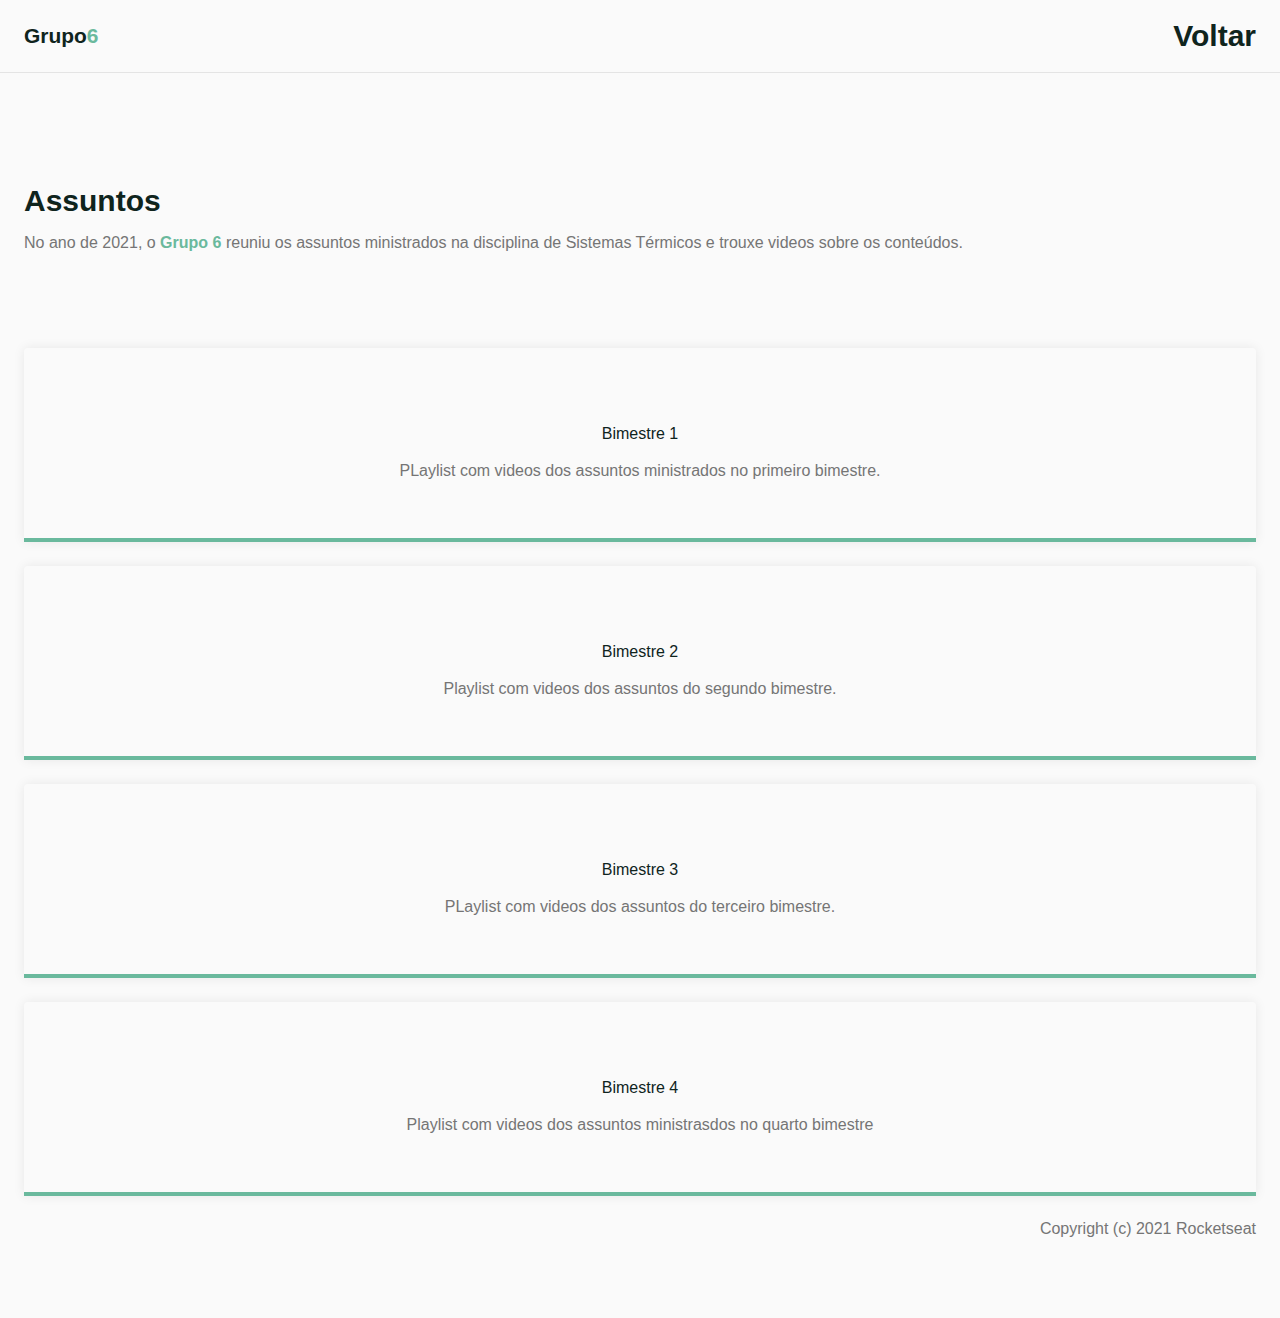
<file: Assuntos/index.html>
<!DOCTYPE html>
<html lang="pt_BR">
  <head>
    <!-- PAGE INFO  -->
    <meta charset="UTF-8" />
    <meta name="viewport" content="width=device-width, initial-scale=1.0" />
    <title>Projeto Sistemas Termicos</title>
    <!-- ICNONS-->

    <link rel="stylesheet" href="assets/fonts/style.css" />
    <!--  STYLES-->
    <link rel="stylesheet" href="style.css" />
    <!-- FONTS-->
    <link rel="preconnect" href="https://fonts.googleapis.com" />
    <link rel="preconnect" href="https://fonts.gstatic.com" crossorigin />
    <link
      href="https: //fonts.googleapis.com/css2? family = DM + Sans: wght @ 400; 500; 700 & family = Poppins: wght @ 400; 500; 700 & display = swap "
      rel=" stylesheet "
    />
  </head>
  <body>
    <header id="header">
      <nav class="container">
        <a class="logo" href="#">Grupo<span>6</span> </a>
        <div class="#menu">
          <ul class="grid">
            <li><a class="title" href="../index.html">Voltar</a></li>
           
          </ul>
        </div>
        
      </nav>
    </header>
    <main>

      <section class="section" id="services">
        <div class="container grid">
          <header>
           <h2 class="title">Assuntos</h2>
           <p>No ano de  2021, o <strong>Grupo 6</strong> reuniu os assuntos ministrados na disciplina de Sistemas Térmicos e trouxe videos sobre os conteúdos. </p>
                    
          </header>
        <div class="cards grid">
          <div class="card">
           
            <a class="button" href="#">Bimestre 1</a>
            <p>
              PLaylist com videos dos assuntos ministrados no primeiro bimestre.
            </p>
          </div>
          <div class="card">
            
           <a class="button" href="#">Bimestre 2</a>
            <p>Playlist com videos dos assuntos do segundo bimestre.</p>
          </div>
          <div class="card">
           
             <a class="button" href="#">Bimestre 3</a>
            <p> PLaylist com videos dos assuntos do terceiro bimestre. </p>
            
           
        </div>
        <div class="card">
             
          <a class="button" href="#">Bimestre 4</a>
          <p>Playlist com videos dos assuntos ministrasdos no quarto bimestre</p>

        </div>
        <section class="copy">
          Copyright (c) 2021 Rocketseat
        </section>
    </main>
  </body>
</html>
</file>
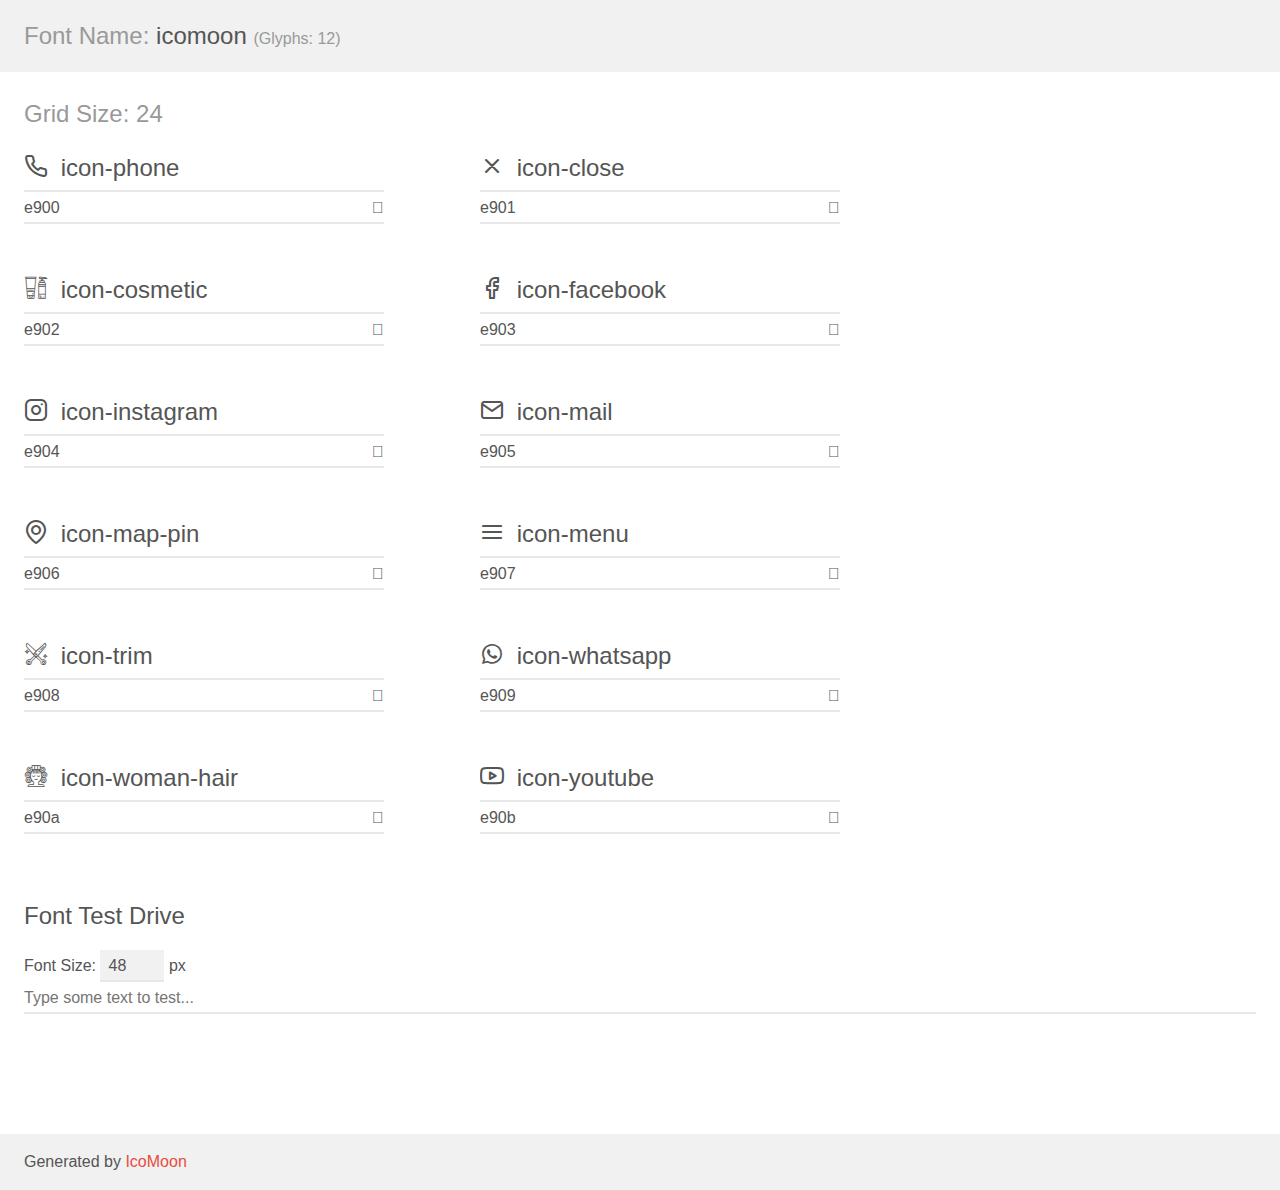
<file: assets/fonts/demo.html>
<!doctype html>
<html>
<head>
    <meta charset="utf-8">
    <title>IcoMoon Demo</title>
    <meta name="description" content="An Icon Font Generated By IcoMoon.io">
    <meta name="viewport" content="width=device-width, initial-scale=1">
    <link rel="stylesheet" href="demo-files/demo.css">
    <link rel="stylesheet" href="style.css"></head>
<body>
    <div class="bgc1 clearfix">
        <h1 class="mhmm mvm"><span class="fgc1">Font Name:</span> icomoon <small class="fgc1">(Glyphs:&nbsp;12)</small></h1>
    </div>
    <div class="clearfix mhl ptl">
        <h1 class="mvm mtn fgc1">Grid Size: 24</h1>
        <div class="glyph fs1">
            <div class="clearfix bshadow0 pbs">
                <span class="icon-phone"></span>
                <span class="mls"> icon-phone</span>
            </div>
            <fieldset class="fs0 size1of1 clearfix hidden-false">
                <input type="text" readonly value="e900" class="unit size1of2" />
                <input type="text" maxlength="1" readonly value="&#xe900;" class="unitRight size1of2 talign-right" />
            </fieldset>
            <div class="fs0 bshadow0 clearfix hidden-true">
                <span class="unit pvs fgc1">liga: </span>
                <input type="text" readonly value="" class="liga unitRight" />
            </div>
        </div>
        <div class="glyph fs1">
            <div class="clearfix bshadow0 pbs">
                <span class="icon-close"></span>
                <span class="mls"> icon-close</span>
            </div>
            <fieldset class="fs0 size1of1 clearfix hidden-false">
                <input type="text" readonly value="e901" class="unit size1of2" />
                <input type="text" maxlength="1" readonly value="&#xe901;" class="unitRight size1of2 talign-right" />
            </fieldset>
            <div class="fs0 bshadow0 clearfix hidden-true">
                <span class="unit pvs fgc1">liga: </span>
                <input type="text" readonly value="" class="liga unitRight" />
            </div>
        </div>
        <div class="glyph fs1">
            <div class="clearfix bshadow0 pbs">
                <span class="icon-cosmetic"></span>
                <span class="mls"> icon-cosmetic</span>
            </div>
            <fieldset class="fs0 size1of1 clearfix hidden-false">
                <input type="text" readonly value="e902" class="unit size1of2" />
                <input type="text" maxlength="1" readonly value="&#xe902;" class="unitRight size1of2 talign-right" />
            </fieldset>
            <div class="fs0 bshadow0 clearfix hidden-true">
                <span class="unit pvs fgc1">liga: </span>
                <input type="text" readonly value="" class="liga unitRight" />
            </div>
        </div>
        <div class="glyph fs1">
            <div class="clearfix bshadow0 pbs">
                <span class="icon-facebook"></span>
                <span class="mls"> icon-facebook</span>
            </div>
            <fieldset class="fs0 size1of1 clearfix hidden-false">
                <input type="text" readonly value="e903" class="unit size1of2" />
                <input type="text" maxlength="1" readonly value="&#xe903;" class="unitRight size1of2 talign-right" />
            </fieldset>
            <div class="fs0 bshadow0 clearfix hidden-true">
                <span class="unit pvs fgc1">liga: </span>
                <input type="text" readonly value="" class="liga unitRight" />
            </div>
        </div>
        <div class="glyph fs1">
            <div class="clearfix bshadow0 pbs">
                <span class="icon-instagram"></span>
                <span class="mls"> icon-instagram</span>
            </div>
            <fieldset class="fs0 size1of1 clearfix hidden-false">
                <input type="text" readonly value="e904" class="unit size1of2" />
                <input type="text" maxlength="1" readonly value="&#xe904;" class="unitRight size1of2 talign-right" />
            </fieldset>
            <div class="fs0 bshadow0 clearfix hidden-true">
                <span class="unit pvs fgc1">liga: </span>
                <input type="text" readonly value="" class="liga unitRight" />
            </div>
        </div>
        <div class="glyph fs1">
            <div class="clearfix bshadow0 pbs">
                <span class="icon-mail"></span>
                <span class="mls"> icon-mail</span>
            </div>
            <fieldset class="fs0 size1of1 clearfix hidden-false">
                <input type="text" readonly value="e905" class="unit size1of2" />
                <input type="text" maxlength="1" readonly value="&#xe905;" class="unitRight size1of2 talign-right" />
            </fieldset>
            <div class="fs0 bshadow0 clearfix hidden-true">
                <span class="unit pvs fgc1">liga: </span>
                <input type="text" readonly value="" class="liga unitRight" />
            </div>
        </div>
        <div class="glyph fs1">
            <div class="clearfix bshadow0 pbs">
                <span class="icon-map-pin"></span>
                <span class="mls"> icon-map-pin</span>
            </div>
            <fieldset class="fs0 size1of1 clearfix hidden-false">
                <input type="text" readonly value="e906" class="unit size1of2" />
                <input type="text" maxlength="1" readonly value="&#xe906;" class="unitRight size1of2 talign-right" />
            </fieldset>
            <div class="fs0 bshadow0 clearfix hidden-true">
                <span class="unit pvs fgc1">liga: </span>
                <input type="text" readonly value="" class="liga unitRight" />
            </div>
        </div>
        <div class="glyph fs1">
            <div class="clearfix bshadow0 pbs">
                <span class="icon-menu"></span>
                <span class="mls"> icon-menu</span>
            </div>
            <fieldset class="fs0 size1of1 clearfix hidden-false">
                <input type="text" readonly value="e907" class="unit size1of2" />
                <input type="text" maxlength="1" readonly value="&#xe907;" class="unitRight size1of2 talign-right" />
            </fieldset>
            <div class="fs0 bshadow0 clearfix hidden-true">
                <span class="unit pvs fgc1">liga: </span>
                <input type="text" readonly value="" class="liga unitRight" />
            </div>
        </div>
        <div class="glyph fs1">
            <div class="clearfix bshadow0 pbs">
                <span class="icon-trim"></span>
                <span class="mls"> icon-trim</span>
            </div>
            <fieldset class="fs0 size1of1 clearfix hidden-false">
                <input type="text" readonly value="e908" class="unit size1of2" />
                <input type="text" maxlength="1" readonly value="&#xe908;" class="unitRight size1of2 talign-right" />
            </fieldset>
            <div class="fs0 bshadow0 clearfix hidden-true">
                <span class="unit pvs fgc1">liga: </span>
                <input type="text" readonly value="" class="liga unitRight" />
            </div>
        </div>
        <div class="glyph fs1">
            <div class="clearfix bshadow0 pbs">
                <span class="icon-whatsapp"></span>
                <span class="mls"> icon-whatsapp</span>
            </div>
            <fieldset class="fs0 size1of1 clearfix hidden-false">
                <input type="text" readonly value="e909" class="unit size1of2" />
                <input type="text" maxlength="1" readonly value="&#xe909;" class="unitRight size1of2 talign-right" />
            </fieldset>
            <div class="fs0 bshadow0 clearfix hidden-true">
                <span class="unit pvs fgc1">liga: </span>
                <input type="text" readonly value="" class="liga unitRight" />
            </div>
        </div>
        <div class="glyph fs1">
            <div class="clearfix bshadow0 pbs">
                <span class="icon-woman-hair"></span>
                <span class="mls"> icon-woman-hair</span>
            </div>
            <fieldset class="fs0 size1of1 clearfix hidden-false">
                <input type="text" readonly value="e90a" class="unit size1of2" />
                <input type="text" maxlength="1" readonly value="&#xe90a;" class="unitRight size1of2 talign-right" />
            </fieldset>
            <div class="fs0 bshadow0 clearfix hidden-true">
                <span class="unit pvs fgc1">liga: </span>
                <input type="text" readonly value="" class="liga unitRight" />
            </div>
        </div>
        <div class="glyph fs1">
            <div class="clearfix bshadow0 pbs">
                <span class="icon-youtube"></span>
                <span class="mls"> icon-youtube</span>
            </div>
            <fieldset class="fs0 size1of1 clearfix hidden-false">
                <input type="text" readonly value="e90b" class="unit size1of2" />
                <input type="text" maxlength="1" readonly value="&#xe90b;" class="unitRight size1of2 talign-right" />
            </fieldset>
            <div class="fs0 bshadow0 clearfix hidden-true">
                <span class="unit pvs fgc1">liga: </span>
                <input type="text" readonly value="" class="liga unitRight" />
            </div>
        </div>
    </div>

    <!--[if gt IE 8]><!-->
    <div class="mhl clearfix mbl">
        <h1>Font Test Drive</h1>
        <label>
            Font Size: <input id="fontSize" type="number" class="textbox0 mbm"
            min="8" value="48" />
            px
        </label>
        <input id="testText" type="text" class="phl size1of1 mvl"
        placeholder="Type some text to test..." value=""/>
        <div id="testDrive" class="icon-" style="font-family: icomoon">&nbsp;
        </div>
    </div>
    <!--<![endif]-->
    <div class="bgc1 clearfix">
        <p class="mhl">Generated by <a href="https://icomoon.io/app">IcoMoon</a></p>
    </div>

    <script src="demo-files/demo.js"></script>
</body>
</html>
</file>
<file: Assuntos/assets/fonts/style.css>
@font-face {
  font-family: 'icomoon';
  src:  url('fonts/icomoon.eot?yqz49t');
  src:  url('fonts/icomoon.eot?yqz49t#iefix') format('embedded-opentype'),
    url('fonts/icomoon.ttf?yqz49t') format('truetype'),
    url('fonts/icomoon.woff?yqz49t') format('woff'),
    url('fonts/icomoon.svg?yqz49t#icomoon') format('svg');
  font-weight: normal;
  font-style: normal;
  font-display: block;
}

[class^="icon-"], [class*=" icon-"] {
  /* use !important to prevent issues with browser extensions that change fonts */
  font-family: 'icomoon' !important;
  speak: never;
  font-style: normal;
  font-weight: normal;
  font-variant: normal;
  text-transform: none;
  line-height: 1;

  /* Better Font Rendering =========== */
  -webkit-font-smoothing: antialiased;
  -moz-osx-font-smoothing: grayscale;
}

.icon-phone:before {
  content: "\e900";
}
.icon-close:before {
  content: "\e901";
}
.icon-cosmetic:before {
  content: "\e902";
}
.icon-facebook:before {
  content: "\e903";
}
.icon-instagram:before {
  content: "\e904";
}
.icon-mail:before {
  content: "\e905";
}
.icon-map-pin:before {
  content: "\e906";
}
.icon-menu:before {
  content: "\e907";
}
.icon-trim:before {
  content: "\e908";
}
.icon-whatsapp:before {
  content: "\e909";
}
.icon-woman-hair:before {
  content: "\e90a";
}
.icon-youtube:before {
  content: "\e90b";
}
</file>
<file: assets/fonts/demo-files/demo.css>
body {
  padding: 0;
  margin: 0;
  font-family: sans-serif;
  font-size: 1em;
  line-height: 1.5;
  color: #555;
  background: #fff;
}
h1 {
  font-size: 1.5em;
  font-weight: normal;
}
small {
  font-size: .66666667em;
}
a {
  color: #e74c3c;
  text-decoration: none;
}
a:hover, a:focus {
  box-shadow: 0 1px #e74c3c;
}
.bshadow0, input {
  box-shadow: inset 0 -2px #e7e7e7;
}
input:hover {
  box-shadow: inset 0 -2px #ccc;
}
input, fieldset {
  font-family: sans-serif;
  font-size: 1em;
  margin: 0;
  padding: 0;
  border: 0;
}
input {
  color: inherit;
  line-height: 1.5;
  height: 1.5em;
  padding: .25em 0;
}
input:focus {
  outline: none;
  box-shadow: inset 0 -2px #449fdb;
}
.glyph {
  font-size: 16px;
  width: 15em;
  padding-bottom: 1em;
  margin-right: 4em;
  margin-bottom: 1em;
  float: left;
  overflow: hidden;
}
.liga {
  width: 80%;
  width: calc(100% - 2.5em);
}
.talign-right {
  text-align: right;
}
.talign-center {
  text-align: center;
}
.bgc1 {
  background: #f1f1f1;
}
.fgc1 {
  color: #999;
}
.fgc0 {
  color: #000;
}
p {
  margin-top: 1em;
  margin-bottom: 1em;
}
.mvm {
  margin-top: .75em;
  margin-bottom: .75em;
}
.mtn {
  margin-top: 0;
}
.mtl, .mal {
  margin-top: 1.5em;
}
.mbl, .mal {
  margin-bottom: 1.5em;
}
.mal, .mhl {
  margin-left: 1.5em;
  margin-right: 1.5em;
}
.mhmm {
  margin-left: 1em;
  margin-right: 1em;
}
.mls {
  margin-left: .25em;
}
.ptl {
  padding-top: 1.5em;
}
.pbs, .pvs {
  padding-bottom: .25em;
}
.pvs, .pts {
  padding-top: .25em;
}
.unit {
  float: left;
}
.unitRight {
  float: right;
}
.size1of2 {
  width: 50%;
}
.size1of1 {
  width: 100%;
}
.clearfix:before, .clearfix:after {
  content: " ";
  display: table;
}
.clearfix:after {
  clear: both;
}
.hidden-true {
  display: none;
}
.textbox0 {
  width: 3em;
  background: #f1f1f1;
  padding: .25em .5em;
  line-height: 1.5;
  height: 1.5em;
}
#testDrive {
  display: block;
  padding-top: 24px;
  line-height: 1.5;
}
.fs0 {
  font-size: 16px;
}
.fs1 {
  font-size: 24px;
}
</file>
<file: assets/fonts/style.css>
@font-face {
  font-family: 'icomoon';
  src:  url('fonts/icomoon.eot?yqz49t');
  src:  url('fonts/icomoon.eot?yqz49t#iefix') format('embedded-opentype'),
    url('fonts/icomoon.ttf?yqz49t') format('truetype'),
    url('fonts/icomoon.woff?yqz49t') format('woff'),
    url('fonts/icomoon.svg?yqz49t#icomoon') format('svg');
  font-weight: normal;
  font-style: normal;
  font-display: block;
}

[class^="icon-"], [class*=" icon-"] {
  /* use !important to prevent issues with browser extensions that change fonts */
  font-family: 'icomoon' !important;
  speak: never;
  font-style: normal;
  font-weight: normal;
  font-variant: normal;
  text-transform: none;
  line-height: 1;

  /* Better Font Rendering =========== */
  -webkit-font-smoothing: antialiased;
  -moz-osx-font-smoothing: grayscale;
}

.icon-phone:before {
  content: "\e900";
}
.icon-close:before {
  content: "\e901";
}
.icon-cosmetic:before {
  content: "\e902";
}
.icon-facebook:before {
  content: "\e903";
}
.icon-instagram:before {
  content: "\e904";
}
.icon-mail:before {
  content: "\e905";
}
.icon-map-pin:before {
  content: "\e906";
}
.icon-menu:before {
  content: "\e907";
}
.icon-trim:before {
  content: "\e908";
}
.icon-whatsapp:before {
  content: "\e909";
}
.icon-woman-hair:before {
  content: "\e90a";
}
.icon-youtube:before {
  content: "\e90b";
}
</file>
<file: Assuntos/style.css>
/* RESET */
* {
  margin: 0;
  padding: 0;
  box-sizing: border-box;
}
a {
  text-decoration: none;
}
img {
  width: 100%;
  height: auto;
}
ul {
  list-style: none;
}
/* VARIABLES  */
:root {
  font-size: 100%; /*16px*/
  --hue: 159;
  /*hsl color mode*/
  --base-color: hsl(var(--hue) 36% 57%);
  --base-color-second: hsl(var(--hue) 65% 88%);
  --base-color-alt: hsl(var(--hue) 57% 53%);
  --title-color: hsl(var(--hue) 41% 10%);
  --text-color: hsl(0 0% 46%);
  --text-color-ligth: hsl(0 0% 98%);
  --body-color: hsl(0 0% 98%);
}
/* BASE */
html {
  scroll-behavior: smooth;
}
body {
  font: 400 1rem 'DM Sans', sans-serif;
  color: var(--text-color);
  background: var(--body-color);
  -webkit-font-smoothimg: antialiased;
}
.title {
  font: 700 1.875rem 'Poppins', sans-serif;
  color: var(--title-color);
  -webkit-font-smoothimg: auto;
}
.button {
  font: 700 1.31rem 'Poppins', sans-serif;
  color: var(--title-color);
  height: 3.5rem;
  display: inline-flex;
  align-items: center;
  padding: 0 2rem;
  border-radius: 0.25rem;
  font: 500 1rem 'DM Sans', sans-serif;
  transition: background 0.6s;
}
.button:hover {
  background: var(--base-color-alt);
}

.divider-1 {
  height: 1px;
  background: linear-gradient(
    270deg,
    hsla(var(--hue), 36%, 57%, 1) 0%,
    hsla(var(--hue), 65%, 88%, 0.34) 100%
  );
}

.divider-2 {
  height: 1px;
  background: linear-gradient(
    270deg,
    hsla(var(--hue), 65%, 88%, 0.34),
    hsla(var(--hue), 36%, 57%, 1)
  );
}

/* LAYOUT */
#header {
  border-bottom: 1px solid #e4e4e4;
  margin-bottom: 2rem;
  display: flex;

  width: 100%;
  position: fixed;
  top: 0;
  left: 0;
  z-index: 100;
  background-color: var(--body-color);
}

#header.scroll {
  box-shadow: 0px 0px 12px rgba(0, 0, 0, 0.2);
}
nav {
  height: 4.5rem;
  display: flex;
  align-items: center;
  justify-content: space-between;
  width: 100%;
}
nav.show ul.grid {
  gap: 4rem;
}
nav ul li {
  text-align: center;
}
nav ul li a {
  transition: color 0.3s;
  position: relative;
}
nav ul li a:hover {
  color: var(--base-color);
}
nav ul li a::after {
  content: '';
  width: 0%;
  height: 2px;
  background: var(--base-color);
  position: absolute;
  left: 0;
  bottom: -1.5rem;
  transition: width 0.2s;
}
nav ul li a:hover::after {
  width: 100%;
}
nav .menu {
  opacity: 0;
  visibility: hidden;
  top: -20rem;
  transition: 0.2s;
}
nav .menu ul {
  display: none;
}
nav.show .menu {
  opacity: 1;
  visibility: visible;
  background: var(--body-color);
  height: 100vh;
  width: 100vw;
  position: fixed;
  top: 0;
  left: 0;
}
nav.show .menu {
  display: grid;
  place-content: center;
}
nav.show .menu ul {
  display: grid;
}
/* TOGLE MENU */
.toggle {
  color: var(--base-color);
  font-size: 1.5rem;
  cursor: pointer;
}
nav .icon-close {
  visibility: hidden;
  opacity: 0;
  position: absolute;
  top: -1.5rem;
  transition: 0.2s;
}
nav.show div.icon-close {
  visibility: visible;
  opacity: 1;
  top: 1.5rem;
  right: 1.5rem;
}
.logo {
  font: 700 1.31rem 'Poppins', sans-serif;
  color: var(--title-color);
}
.logo span {
  color: var(--base-color);
}
main {
  margin-top: 6.5rem;
}

.container {
  margin-left: 1.5rem;
  margin-right: 1.5rem;
}

.grid {
  display: grid;
  gap: 2rem;
}
.section {
  padding: 5rem 0;
}
.section .title {
  margin-bottom: 1rem;
}

.section header {
  margin-bottom: 4rem;
}

.section header strong {
  color: var(--base-color);
}

/*===========SERVICES=============*/
.cards.grid {
  gap: 1.5rem;
}
.card {
  padding: 3.625rem 2rem;
  box-shadow: 0px 0px 12px rgba(0, 0, 0, 0.08);
  border-bottom: 0.25rem solid var(--base-color);
  border-radius: 0.25rem 0.25rem 0 0;
  text-align: center;
}

.card i {
  display: block;
  margin-bottom: 1.5rem;
  font-size: 5rem;
  color: var(--base-color);
}

.card .title {
  font-size: 1.5rem;
  margin-bottom: 0.75rem;
}
.copy {
  text-align: end;
}
</file>
